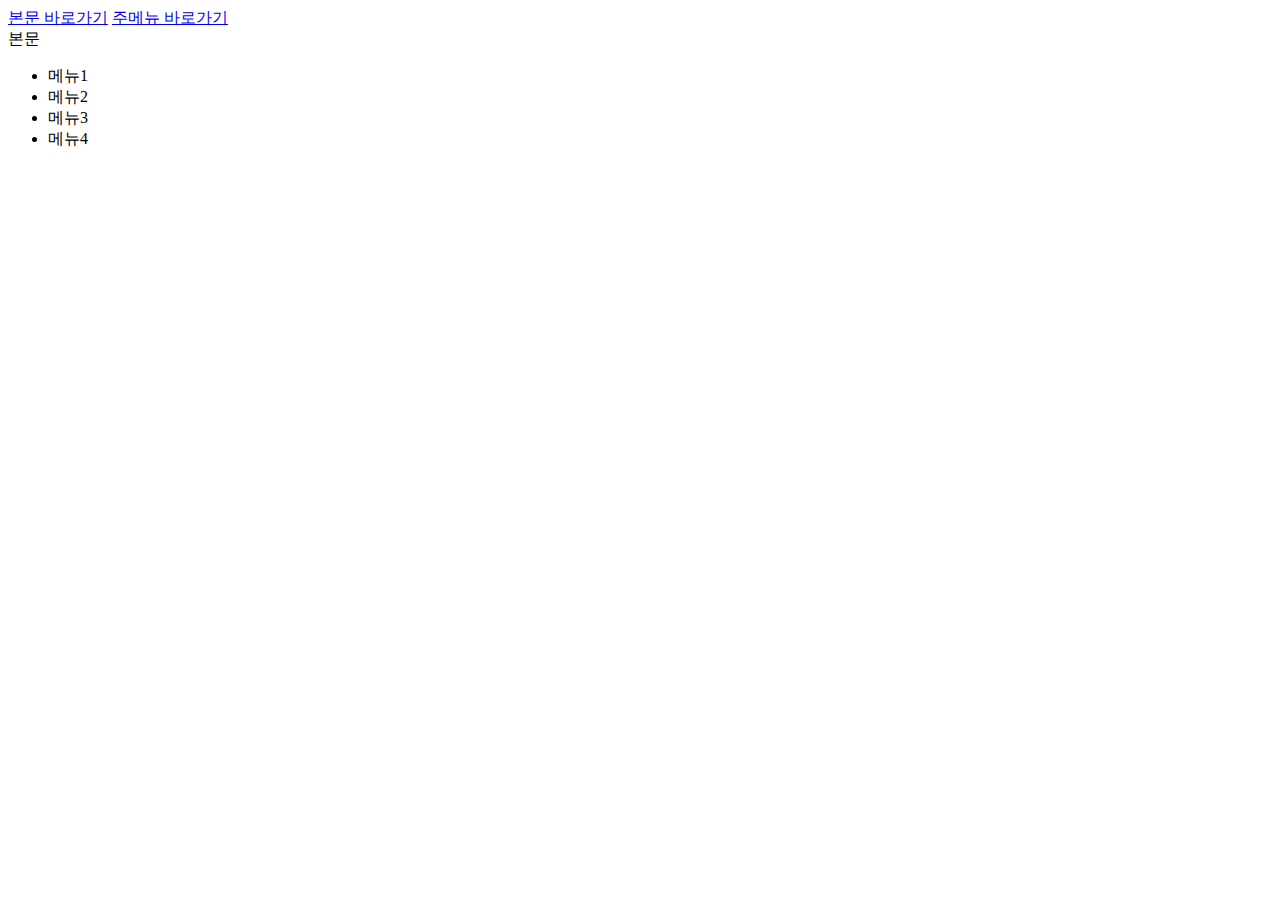
<file: accessibility/index.html>
<!DOCTYPE html>
<html lang="ko">
<head>
    <meta charset="UTF-8">
    <meta http-equiv="X-UA-Compatible" content="IE=edge">
    <meta name="viewport" content="width=device-width, initial-scale=1.0">
    <title>accessibility</title>
</head>
<body>
    <!-- 
        * 반복 영역 건너뛰기 *

        - 스크린 리더가 페이지의 공통영역은 반복적으로 읽기 때문에,
        건너뛸 수 있는 기능을 제공해야 한다.
        - 마크업 상 최상단 내 위치
    -->
    <div id="skip_nav">
        <a href="#content">본문 바로가기</a>
        <a href="#menu">주메뉴 바로가기</a>
    </div>
    
    <div id="content">본문</div>

    <div id="menu" class="menuWrap">
        <nav class="menuNav">
            <ul class="menuList">
                <li class="menu">메뉴1</li>
                <li class="menu">메뉴2</li>
                <li class="menu">메뉴3</li>
                <li class="menu">메뉴4</li>
            </ul>
        </nav>
    </div>
    <br>
    

</body>
</html>
</file>
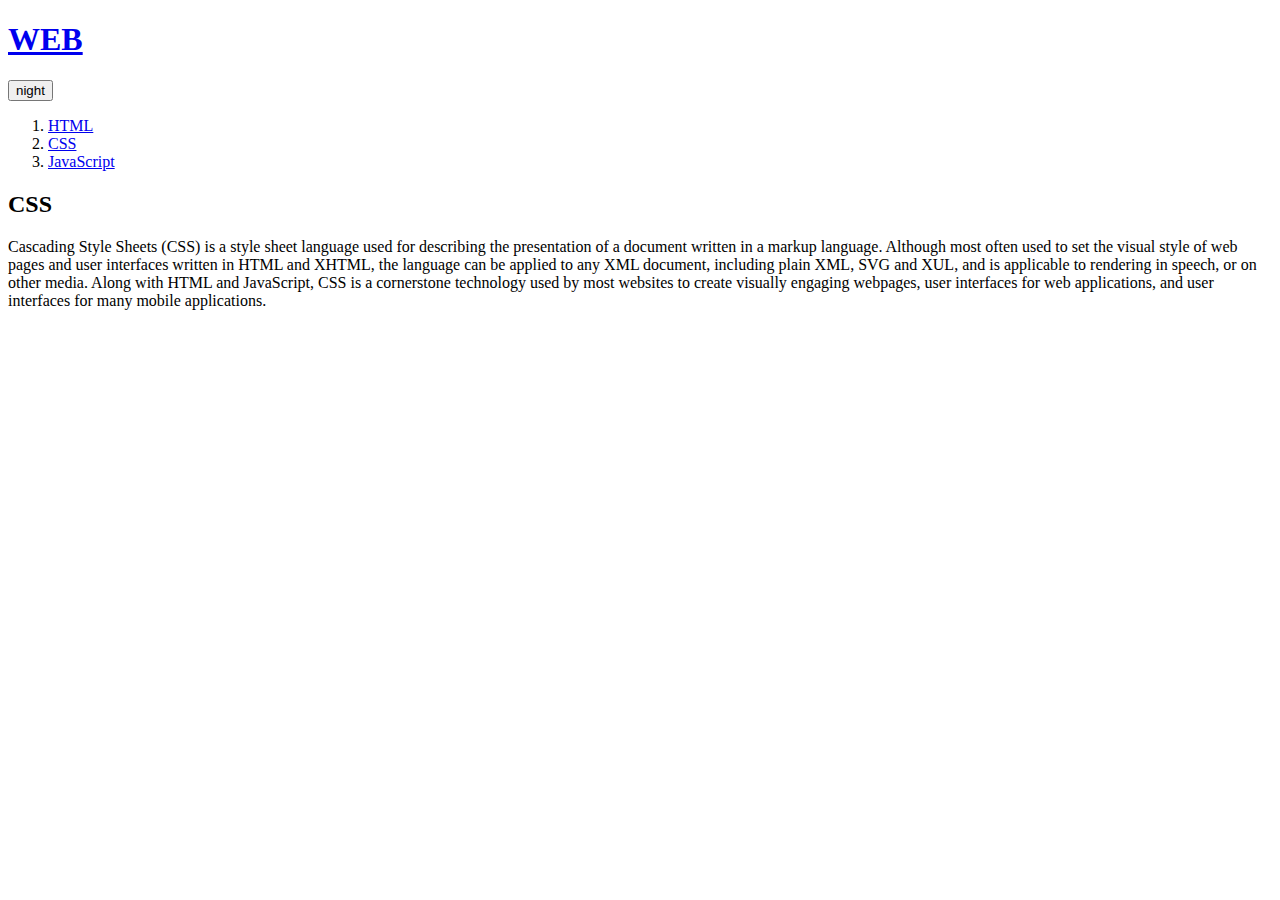
<file: 2.html>
<!doctype html>
<html>
<head>
  <title>WEB1 - CSS</title>
  <meta charset="utf-8">
  <script src="https://ajax.googleapis.com/ajax/libs/jquery/3.2.1/jquery.min.js"></script>
  <script src="colors.js"></script>
</head>
<body>
  <h1><a href="index.html">WEB</a></h1>
  <input id="night_day" type="button" value="night" onclick="
    nightDayHandler(this);
  ">
  <ol>
    <li><a href="1.html">HTML</a></li>
    <li><a href="2.html">CSS</a></li>
    <li><a href="3.html">JavaScript</a></li>
  </ol>
  <h2>CSS</h2>
  <p>
    Cascading Style Sheets (CSS) is a style sheet language used for describing the presentation of a document written in a markup language. Although most often used to set the visual style of web pages and user interfaces written in HTML and XHTML, the language can be applied to any XML document, including plain XML, SVG and XUL, and is applicable to rendering in speech, or on other media. Along with HTML and JavaScript, CSS is a cornerstone technology used by most websites to create visually engaging webpages, user interfaces for web applications, and user interfaces for many mobile applications.
  </p>
</body>
</html>
</file>
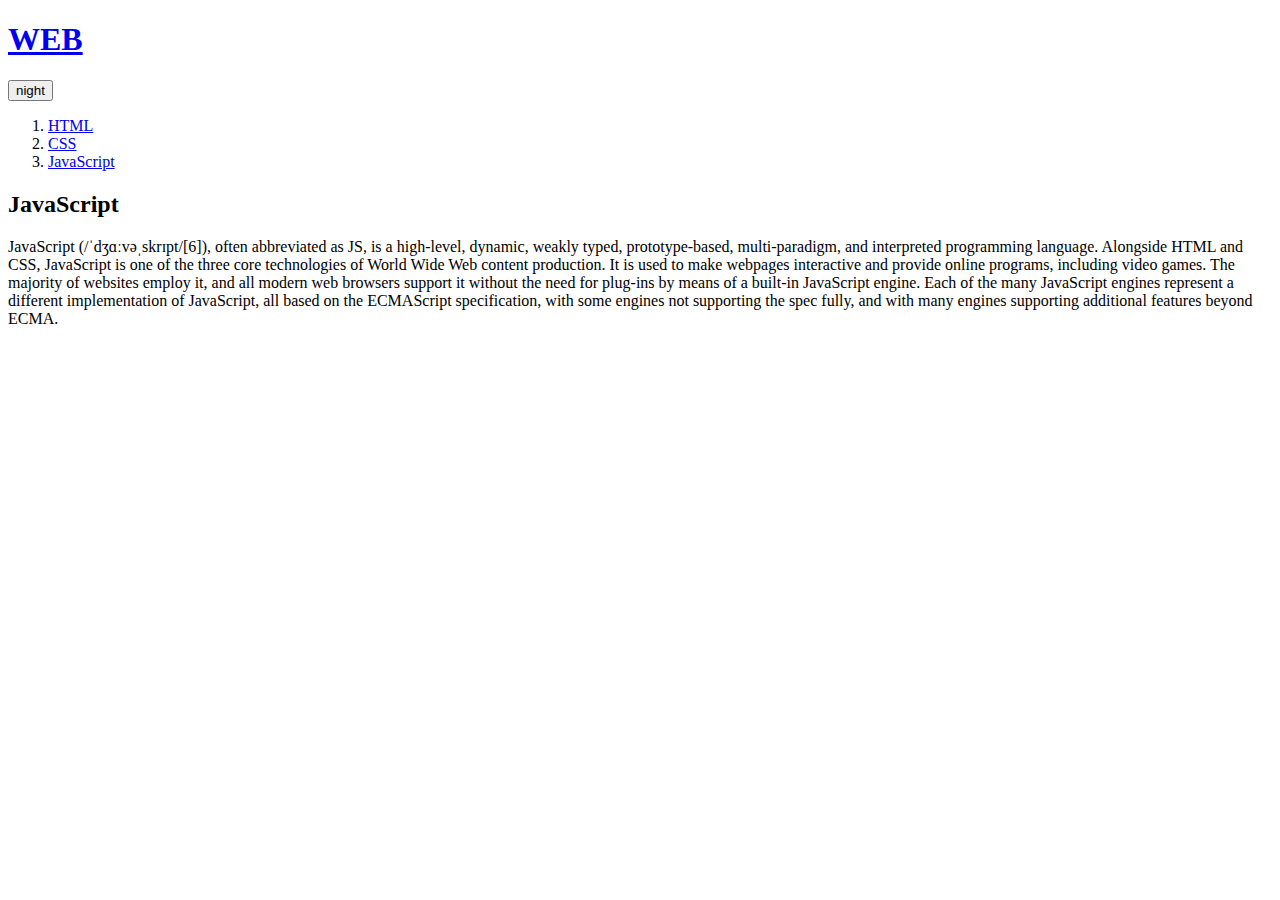
<file: 3.html>
<!doctype html>
<html>
<head>
  <title>WEB1 - JavaScript</title>
  <meta charset="utf-8">
  <script src="https://ajax.googleapis.com/ajax/libs/jquery/3.2.1/jquery.min.js"></script>
  <script src="colors.js"></script>
</head>
<body>
  <h1><a href="index.html">WEB</a></h1>
  <input id="night_day" type="button" value="night" onclick="
    nightDayHandler(this);
  ">
  <ol>
    <li><a href="1.html">HTML</a></li>
    <li><a href="2.html">CSS</a></li>
    <li><a href="3.html">JavaScript</a></li>
  </ol>
  <h2>JavaScript</h2>
  <p>
    JavaScript (/ˈdʒɑːvəˌskrɪpt/[6]), often abbreviated as JS, is a high-level, dynamic, weakly typed, prototype-based, multi-paradigm, and interpreted programming language. Alongside HTML and CSS, JavaScript is one of the three core technologies of World Wide Web content production. It is used to make webpages interactive and provide online programs, including video games. The majority of websites employ it, and all modern web browsers support it without the need for plug-ins by means of a built-in JavaScript engine. Each of the many JavaScript engines represent a different implementation of JavaScript, all based on the ECMAScript specification, with some engines not supporting the spec fully, and with many engines supporting additional features beyond ECMA.
  </p>
</body>
</html>
</file>
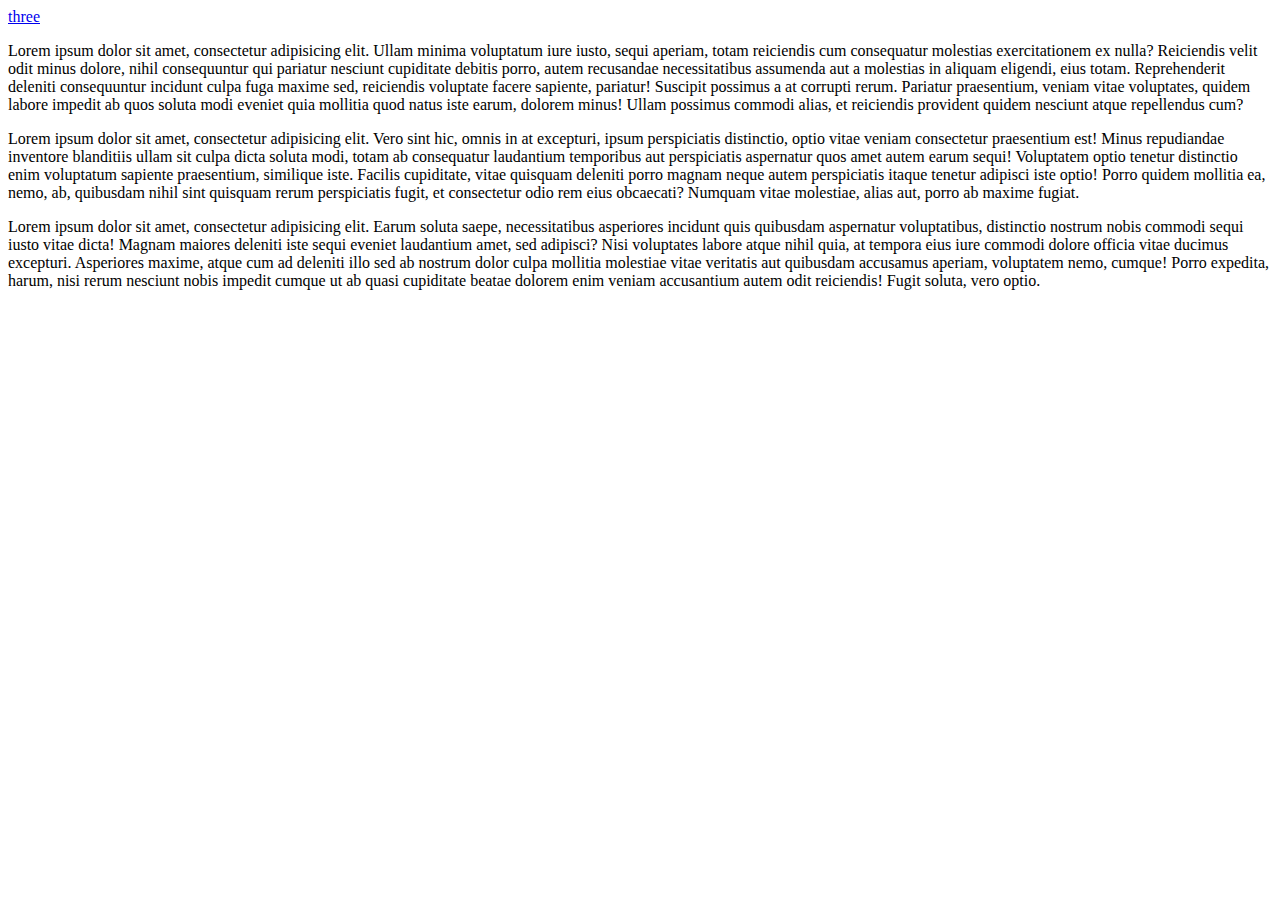
<file: hash.html>
<!doctype html>
<html>
  <body>
    <a href="#three">three</a>
    <p>
      Lorem ipsum dolor sit amet, consectetur adipisicing elit. Ullam minima voluptatum iure iusto, sequi aperiam, totam reiciendis cum consequatur molestias exercitationem ex nulla? Reiciendis velit odit minus dolore, nihil consequuntur qui pariatur nesciunt cupiditate debitis porro, autem recusandae necessitatibus assumenda aut a molestias in aliquam eligendi, eius totam. Reprehenderit deleniti consequuntur incidunt culpa fuga maxime sed, reiciendis voluptate facere sapiente, pariatur! Suscipit possimus a at corrupti rerum. Pariatur praesentium, veniam vitae voluptates, quidem labore impedit ab quos soluta modi eveniet quia mollitia quod natus iste earum, dolorem minus! Ullam possimus commodi alias, et reiciendis provident quidem nesciunt atque repellendus cum?
    </p>
    <p>
      Lorem ipsum dolor sit amet, consectetur adipisicing elit. Vero sint hic, omnis in at excepturi, ipsum perspiciatis distinctio, optio vitae veniam consectetur praesentium est! Minus repudiandae inventore blanditiis ullam sit culpa dicta soluta modi, totam ab consequatur laudantium temporibus aut perspiciatis aspernatur quos amet autem earum sequi! Voluptatem optio tenetur distinctio enim voluptatum sapiente praesentium, similique iste. Facilis cupiditate, vitae quisquam deleniti porro magnam neque autem perspiciatis itaque tenetur adipisci iste optio! Porro quidem mollitia ea, nemo, ab, quibusdam nihil sint quisquam rerum perspiciatis fugit, et consectetur odio rem eius obcaecati? Numquam vitae molestiae, alias aut, porro ab maxime fugiat.
    </p>
    <p id="three">
      Lorem ipsum dolor sit amet, consectetur adipisicing elit. Earum soluta saepe, necessitatibus asperiores incidunt quis quibusdam aspernatur voluptatibus, distinctio nostrum nobis commodi sequi iusto vitae dicta! Magnam maiores deleniti iste sequi eveniet laudantium amet, sed adipisci? Nisi voluptates labore atque nihil quia, at tempora eius iure commodi dolore officia vitae ducimus excepturi. Asperiores maxime, atque cum ad deleniti illo sed ab nostrum dolor culpa mollitia molestiae vitae veritatis aut quibusdam accusamus aperiam, voluptatem nemo, cumque! Porro expedita, harum, nisi rerum nesciunt nobis impedit cumque ut ab quasi cupiditate beatae dolorem enim veniam accusantium autem odit reiciendis! Fugit soluta, vero optio.
    </p>
    <script>
      if(location.hash) {
        console.log(location.hash.substr(1));
      } else {
      // Fragment doesn't exist
      }
    </script>
  </body>
</html>
</file>
